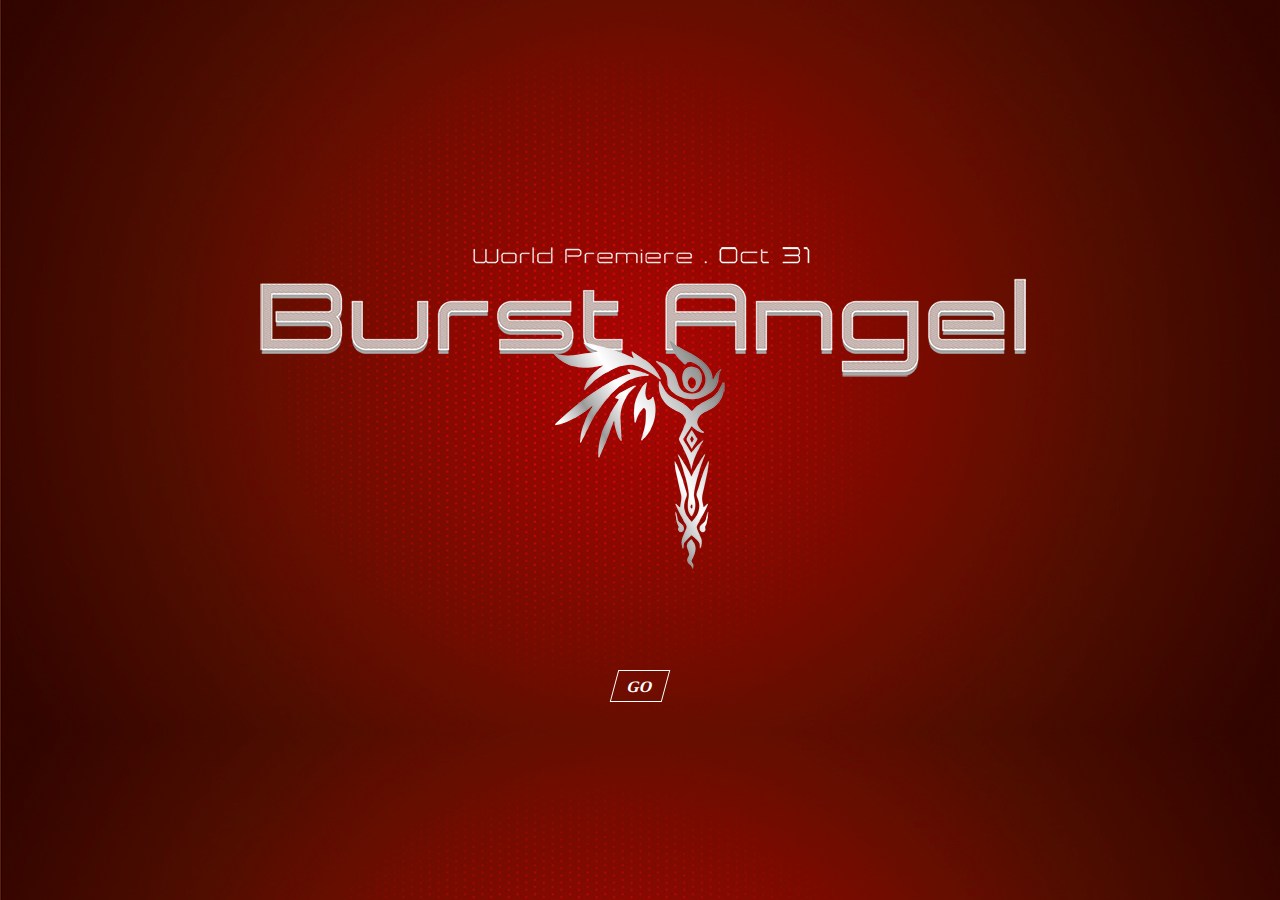
<file: index.html>
<!DOCTYPE html>
<html>
<head>
	<title>Burst Angel Movie</title>
	<link rel="stylesheet" type="text/css" href="css/style1.css">
</head>
<body>
	<div id="principal">

		<audio autoplay src="audio/okaeri_oniichan.mp3"></audio>

		<div class="ala"></div>

		<div class="titulo"></div>

		<div class="go"> <a href="index1.html">
			<h3 class="enter">GO</h3>
		</div>

	</div>
</body>
</html>
</file>
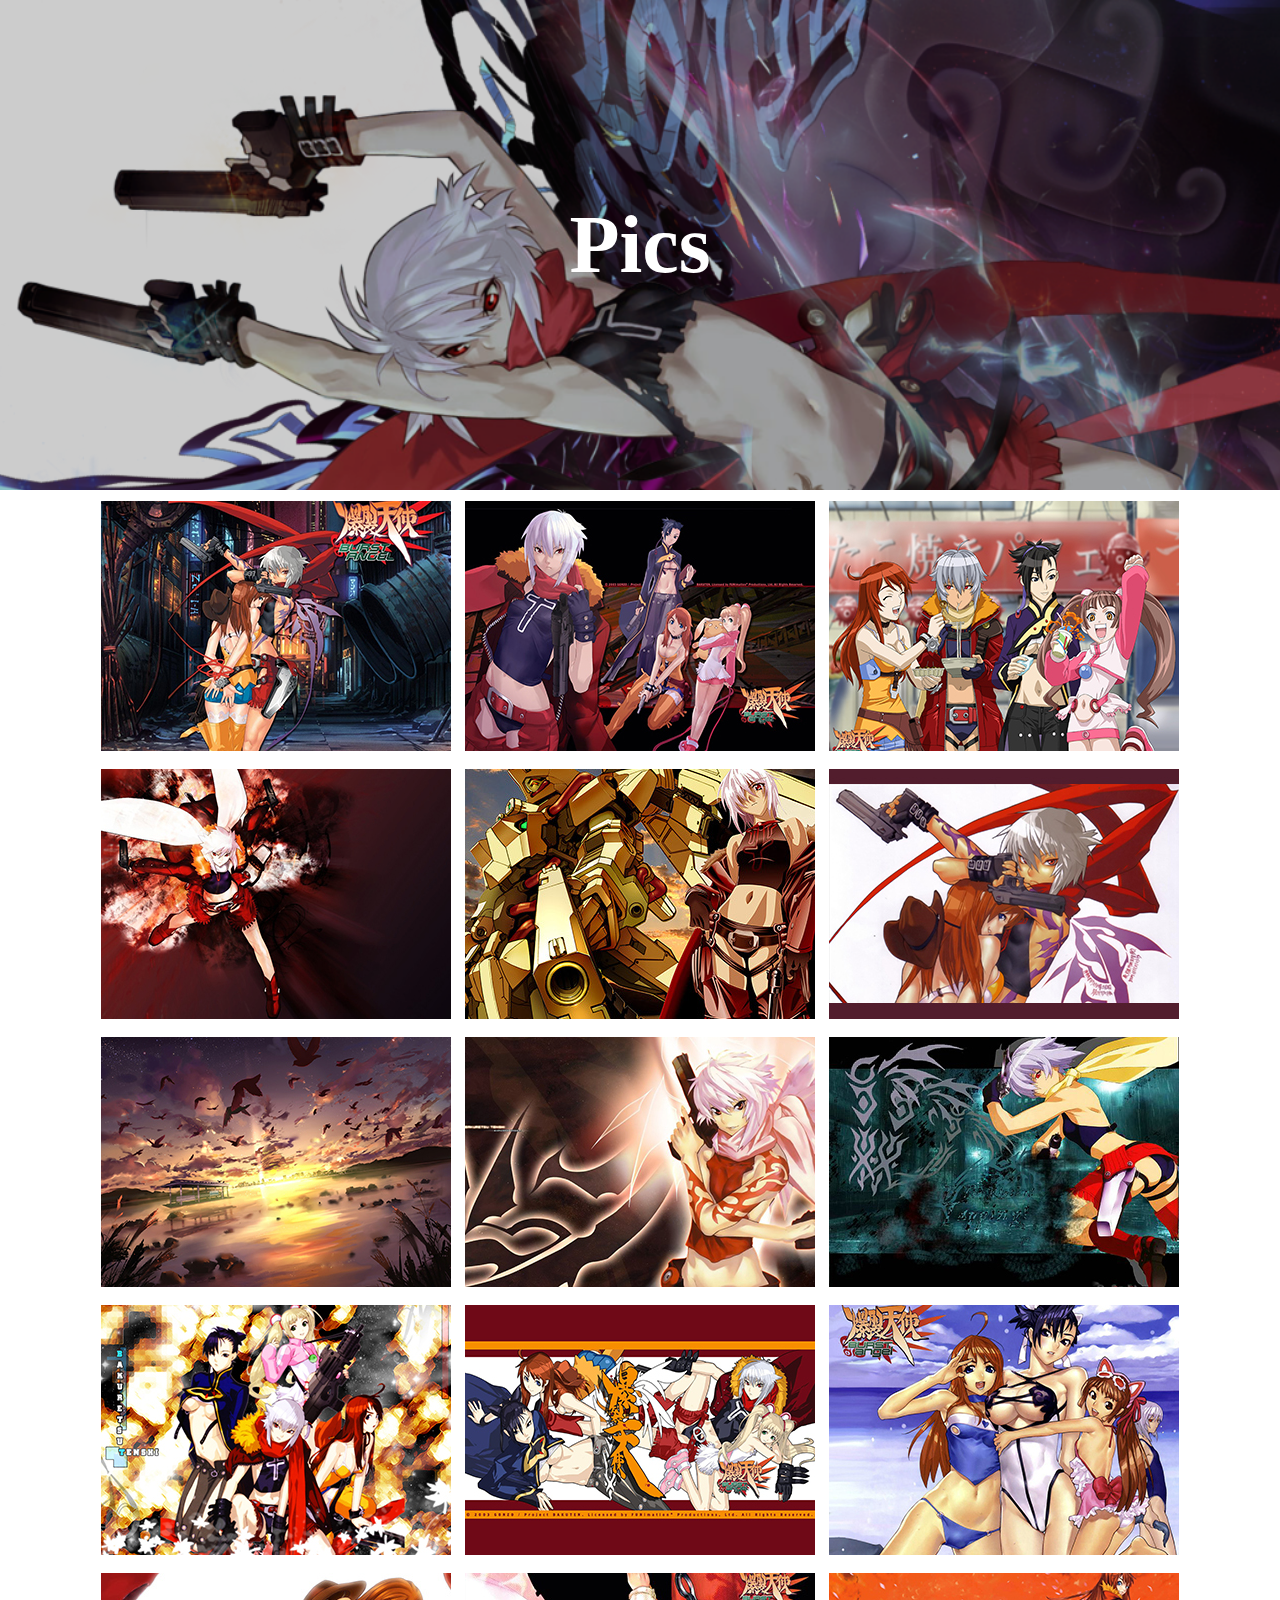
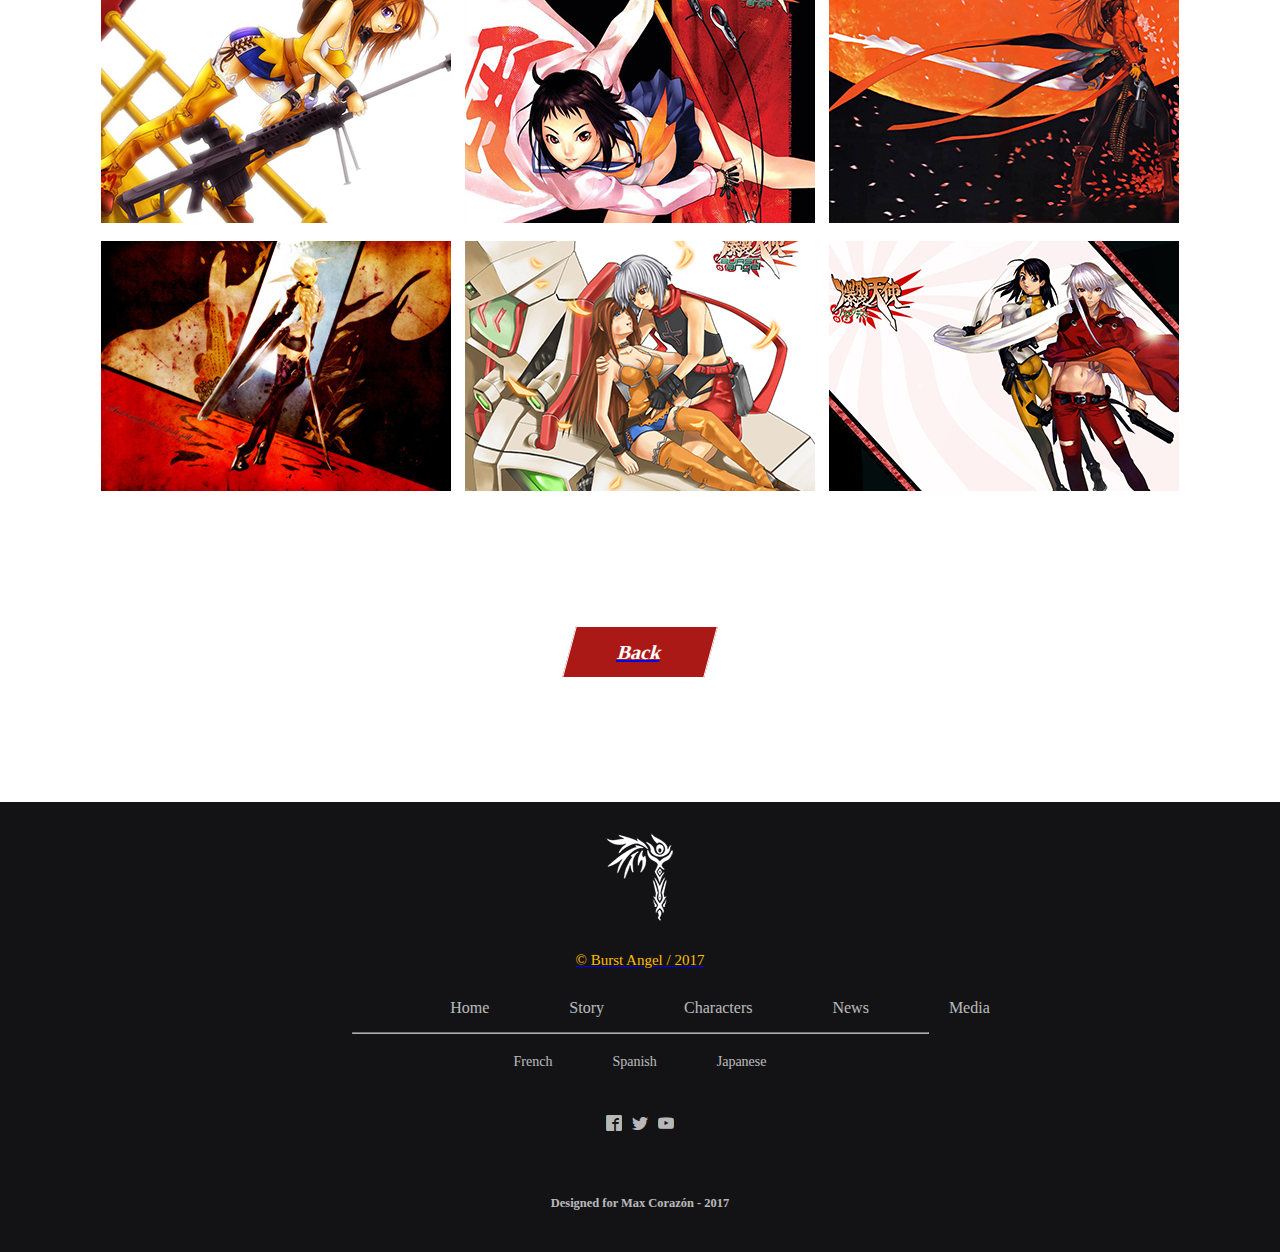
<file: galeria.html>
<!DOCTYPE html>
<html>
<head>
	<title>Burst Angel Movie / Gallery</title>
	<link rel="stylesheet" type="text/css" href="css/gallery.css">
	<link rel="stylesheet" type="text/css" href="css/superslides.css">
	<link rel="stylesheet" type="text/css" href="fonts/style.css">
	<link rel="icon" href="img/favicon.png" type="image/x-icon">
</head>
<body>

<div id="gallery">
	<div class="color"></div>
	<div class="cabecera3">
			
		<h3 class="story">Pics</h3>
	</div>

	<div id="img">
		<ul class="imagenes">
			<li><img src="img/galeria1.jpg" class="img"></li>
			<li><img src="img/galeria2.jpg" class="img"></li>
			<li><img src="img/galeria3.jpg" class="img"></li>
			<li><img src="img/galeria4.jpg" class="img"></li>
			<li><img src="img/galeria5.jpg" class="img"></li>
			<li><img src="img/galeria6.jpg" class="img"></li>
			<li><img src="img/galeria7.jpg" class="img"></li>
			<li><img src="img/galeria8.jpg" class="img"></li>
			<li><img src="img/galeria9.jpg" class="img"></li>
			<li><img src="img/galeria10.jpg" class="img"></li>
			<li><img src="img/galeria11.jpg" class="img"></li>
			<li><img src="img/galeria12.jpg" class="img"></li>
			<li><img src="img/galeria13.jpg" class="img"></li>
			<li><img src="img/galeria14.jpg" class="img"></li>
			<li><img src="img/galeria15.jpg" class="img"></li>
			<li><img src="img/galeria16.jpg" class="img"></li>
			<li><img src="img/galeria17.jpg" class="img"></li>
			<li><img src="img/galeria18.jpg" class="img"></li>
			
		</ul>

	</div>
</div>

<div id="volver">
	<div class="btn-volver"> <a href="index.html">
		<h3 class="back">Back</h3>
	</div>
</div>


</body>


<footer>
	<div id="ala-footer">
	<div class="ala-footer"></div>
</div>

<div class="burst">© Burst Angel / 2017</div>

<div class="secciones">
	<ul class="menu-footer">
		<li><a href="#contenedor2">Home</a></li>
		<li><a href="#container3">Story</a></li>
		<li><a href="#container5">Characters</a></li>
		<li><a href="#container6">News</a></li>
		<li><a href="#container8">Media</a></li>
	</ul>
</div>

<hr>

<div class="idm">
	<ul class="idiomas">
		<li>French</li>
		<li>Spanish</li>
		<li>Japanese</li>
	</ul>
</div>
<div class="redes-footer">
			<a target="_blank" style="text-decoration:none" href="https://www.facebook.com/DiosEstaContigo1234"><div class="icon-facebook2"></div></a>
			<a target="_blank" style="text-decoration:none" href="https://twitter.com/hashtag/burstangel"><div class="icon-twitter"></div></a>
			<a target="_blank" style="text-decoration:none" href="https://www.youtube.com/channel/UCEVYki5PhVSfdK4070ey4GQ"><div class="icon-youtube"></div></a>
</div>

<div class="cv"> <h5>Designed for Max Corazón - 2017</h5></div>

</footer>

</html>
</file>
<file: css/style1.css>
*{
	margin: 0px;
	padding: 0px;
}

body{
	background:url(../img1/fondo.jpg);
	background-size: cover;
}

#principal{
	display: flex;
	justify-content: center;

}

.ala{
	z-index: 2;
	width: 179px;
	height: 249px;
	background: url(../img1/ala.png);
	margin: 330px 0px 0px 0px;
	position: absolute;
	animation-name: rotacion;
	animation-timing-function: linear;
  	animation-iteration-count: infinite;
  	animation-duration: 4.5s;
	transform-style: preserve-3d;

}

@keyframes rotacion{
  from {transform: rotateY(0deg);    }
  to   {transform: rotateY(-360deg); }
}

.titulo{
	z-index:1;
	width: 800px;
	height: 165px;
	margin: 220px 0px 0px 0px;
	background: url(../img1/titulo.png);

}
 .go{
 	z-index: 3;
 	position: absolute;
 	width: 50px;
 	height:30px;
 	margin:670px 0px 0px 0px;
 	border: white solid 1px;
 	transform: skew(-15deg);
 }


.enter{
	width: 50px;
 	height:30px;
	text-align: center;
	color: white;
	font-family: expansiva;
	margin:7px auto;
	font-size: 1em;

}

.enter:hover{
	color:#FF0000;

}

.go a{
	text-decoration: none;
}

.go:hover{
	background:#FCBE00;
	cursor: pointer;
	
 	box-shadow: 0 4px 16px #FF0000;
 	transition: all 0.2s ease;
}
</file>
<file: css/gallery.css>
*{
	margin: 0px;
	padding: 0px;
}
0

#gallery{
	width: 100%;
	height: 3000px;
	
}

.color{
	width: 100%;
	height: 490px;
	background:black;
	position: absolute;
	opacity: 0.2;

}

.cabecera3{
	width: 100%;
	height: 490px;
	background: url(../img/galeria.png) fixed;
	background-size: cover;
	background-position: (0px,-100px);
	display: inline-flex;
	align-items: center;
	justify-content: center;
}


#gallery h3 {
	color: white;
	margin:0px auto;
	font-size: 82px;
	font-family: brown;
	position: absolute;
	text-align: center;
	width: 100%;
}

#img{
	width: 90%;
	height:auto;
	top: 20px;
	margin:auto;
}

#img .imagenes{
	display: flex;
	flex-wrap: wrap;
	justify-content: center;
}

#img .imagenes li img{
	position: relative;
	width: 350px;
	height: 250px;
}

#img .imagenes li{
	margin:7px 7px;
	list-style: none;
	transition: 0.2s linear;
}

li:hover{
	transform: scale(1.05);
}

#volver{
	width: 100%;
	height:300px;
	display: flex;
	align-items: center;
	justify-content: center;

}

.btn-volver{
	width: 140px;
	height: 50px;
	background:#AB1917;
 	border: white solid 1px;
 	transform: skew(-15deg);
 	display: flex;
 	align-items: center;
 	justify-content: center;
 	transition: all 0.2s ease;
 }

.btn-volver:hover{
	background: #FCBE00;
	cursor: pointer;
 	box-shadow: 0 4px 16px #FF0000;
}


.back{
	font-family: expansiva;
	font-size: 20px;
	color:white;
}

.back:hover{
	color: black;
}



footer{
	width: 100%;
	height: 450px;
	background: #131316;
}

#ala-footer{
	width: 100%;
	height: 150px;
	display:flex;
	align-items: center;
	justify-content: center;

}

.ala-footer{
	z-index: 2;
	width: 70px;
	height: 94px;
	background: url(../img/ala-2.png);
	margin: 0px auto;
	position: absolute;
	animation-name: rotacion;
	animation-timing-function: linear;
  	animation-iteration-count: infinite;
  	animation-duration: 4.5s;
	transform-style: preserve-3d;
}

@keyframes rotacion{
  from {transform: rotateY(0deg);    }
  to   {transform: rotateY(-360deg); }
}


.burst{
	width: 100%;
	text-align: center;
	color:#FCBE00;
	font-family:expansiva;
	font-size: 15px;
	margin: 0px auto;
}

.secciones{
	margin: 25px 0px 15px 0px;
}
.menu-footer{
	width: 100%;
	display: inline-flex;
	margin: 0px auto;
	justify-content: center;
	list-style: none;
}

.menu-footer a{
	margin: auto 40px;
	color:white;
	font-family: brown;
	text-decoration: none;
	opacity: 0.7;
	transition: all 0.3s linear;
	font-size: 16px;
}

.menu-footer a:hover{
	opacity: 1;
}

hr{
	width: 575px;
	margin: 0px auto;
	opacity: 0.7;
}

.idiomas{
	width: 100%;
	display: inline-flex;
	color:white;
	margin: 20px auto;
	justify-content: center;
	list-style: none;
}

.idiomas li{
	margin: auto 30px;
	color:white;
	opacity: 0.7;
	font-family: brown;
	font-size: 14px;
	text-decoration: none;
	transition: all 0.3s linear;
}

.idiomas li:hover{
	opacity: 1;
	cursor: pointer;
}

.redes-footer{
	width: 100%;
	display:flex;
	align-items: center;
	justify-content: center;
	margin: 25px auto;
}

.redes-footer a{
	color: white;
	margin: auto 5px;
	opacity: 0.7;
	transition: all 0.3s linear;
}

.redes-footer a:hover{
	opacity: 1;
	color: #FCBE00;
}


.cv{
	text-align: center;
	color: white;
	margin: 65px 0px 0px 0px;
	font-family: brown;
	font-weight: 50;
	font-size: 15px;
	opacity: 0.7;
}
</file>
<file: css/superslides.css>
#slides {
  position: relative;
}
#slides .slides-container {
  display: none;
}
#slides .scrollable {
  *zoom: 1;
  position: relative;
  top: 0;
  left: 0;
  overflow-y: auto;
  -webkit-overflow-scrolling: touch;
  height: 100%;
}
#slides .scrollable:after {
  content: "";
  display: table;
  clear: both;
}

.slides-navigation {
  margin: 0 auto;
  position: absolute;
  z-index: 3;
  top: 46%;
  width: 100%;
}
.slides-navigation a {
  position: absolute;
  display: block;
  width: 20px;
  height: 40px;
  font-size: 40px;
  text-decoration: none;
  color:white;
  background: black;
  opacity: 0.2;
  text-align: center;
  padding: 10px;
  line-height: 50px;

}
.slides-navigation a.prev {
  left: 0;
}
.slides-navigation a.next {
  right: 0;
}
/*
.slides-pagination {
  position: absolute;
  z-index: 3;
  bottom: 20px;
  text-align: center;
  width: 100%;
}
.slides-pagination a {
  border-radius: 15px;
  width: 9px;
  height: 9px;
  display: -moz-inline-stack;
  display: inline-block;
  vertical-align: middle;
  *vertical-align: auto;
  zoom: 1;
  *display: inline;
  background:#AA140F;
  margin: 4px;
  overflow: hidden;
  text-indent: -100%;
}
.slides-pagination a.current {
  background: #FCBE00;
}
/*
</file>
<file: fonts/style.css>
@font-face {
  font-family: 'icomoon';
  src:  url('fonts/icomoon.eot?kbir8s');
  src:  url('fonts/icomoon.eot?kbir8s#iefix') format('embedded-opentype'),
    url('fonts/icomoon.ttf?kbir8s') format('truetype'),
    url('fonts/icomoon.woff?kbir8s') format('woff'),
    url('fonts/icomoon.svg?kbir8s#icomoon') format('svg');
  font-weight: normal;
  font-style: normal;
}

[class^="icon-"], [class*=" icon-"] {
  /* use !important to prevent issues with browser extensions that change fonts */
  font-family: 'icomoon' !important;
  speak: none;
  font-style: normal;
  font-weight: normal;
  font-variant: normal;
  text-transform: none;
  line-height: 1;

  /* Better Font Rendering =========== */
  -webkit-font-smoothing: antialiased;
  -moz-osx-font-smoothing: grayscale;
}

.icon-home:before {
  content: "\e900";
}
.icon-home2:before {
  content: "\e901";
}
.icon-home3:before {
  content: "\e902";
}
.icon-office:before {
  content: "\e903";
}
.icon-newspaper:before {
  content: "\e904";
}
.icon-pencil:before {
  content: "\e905";
}
.icon-pencil2:before {
  content: "\e906";
}
.icon-quill:before {
  content: "\e907";
}
.icon-pen:before {
  content: "\e908";
}
.icon-blog:before {
  content: "\e909";
}
.icon-eyedropper:before {
  content: "\e90a";
}
.icon-droplet:before {
  content: "\e90b";
}
.icon-paint-format:before {
  content: "\e90c";
}
.icon-image:before {
  content: "\e90d";
}
.icon-images:before {
  content: "\e90e";
}
.icon-camera:before {
  content: "\e90f";
}
.icon-headphones:before {
  content: "\e910";
}
.icon-music:before {
  content: "\e911";
}
.icon-play:before {
  content: "\e912";
}
.icon-film:before {
  content: "\e913";
}
.icon-video-camera:before {
  content: "\e914";
}
.icon-dice:before {
  content: "\e915";
}
.icon-pacman:before {
  content: "\e916";
}
.icon-spades:before {
  content: "\e917";
}
.icon-clubs:before {
  content: "\e918";
}
.icon-diamonds:before {
  content: "\e919";
}
.icon-bullhorn:before {
  content: "\e91a";
}
.icon-connection:before {
  content: "\e91b";
}
.icon-podcast:before {
  content: "\e91c";
}
.icon-feed:before {
  content: "\e91d";
}
.icon-mic:before {
  content: "\e91e";
}
.icon-book:before {
  content: "\e91f";
}
.icon-books:before {
  content: "\e920";
}
.icon-library:before {
  content: "\e921";
}
.icon-file-text:before {
  content: "\e922";
}
.icon-profile:before {
  content: "\e923";
}
.icon-file-empty:before {
  content: "\e924";
}
.icon-files-empty:before {
  content: "\e925";
}
.icon-file-text2:before {
  content: "\e926";
}
.icon-file-picture:before {
  content: "\e927";
}
.icon-file-music:before {
  content: "\e928";
}
.icon-file-play:before {
  content: "\e929";
}
.icon-file-video:before {
  content: "\e92a";
}
.icon-file-zip:before {
  content: "\e92b";
}
.icon-copy:before {
  content: "\e92c";
}
.icon-paste:before {
  content: "\e92d";
}
.icon-stack:before {
  content: "\e92e";
}
.icon-folder:before {
  content: "\e92f";
}
.icon-folder-open:before {
  content: "\e930";
}
.icon-folder-plus:before {
  content: "\e931";
}
.icon-folder-minus:before {
  content: "\e932";
}
.icon-folder-download:before {
  content: "\e933";
}
.icon-folder-upload:before {
  content: "\e934";
}
.icon-price-tag:before {
  content: "\e935";
}
.icon-price-tags:before {
  content: "\e936";
}
.icon-barcode:before {
  content: "\e937";
}
.icon-qrcode:before {
  content: "\e938";
}
.icon-ticket:before {
  content: "\e939";
}
.icon-cart:before {
  content: "\e93a";
}
.icon-coin-dollar:before {
  content: "\e93b";
}
.icon-coin-euro:before {
  content: "\e93c";
}
.icon-coin-pound:before {
  content: "\e93d";
}
.icon-coin-yen:before {
  content: "\e93e";
}
.icon-credit-card:before {
  content: "\e93f";
}
.icon-calculator:before {
  content: "\e940";
}
.icon-lifebuoy:before {
  content: "\e941";
}
.icon-phone:before {
  content: "\e942";
}
.icon-phone-hang-up:before {
  content: "\e943";
}
.icon-address-book:before {
  content: "\e944";
}
.icon-envelop:before {
  content: "\e945";
}
.icon-pushpin:before {
  content: "\e946";
}
.icon-location:before {
  content: "\e947";
}
.icon-location2:before {
  content: "\e948";
}
.icon-compass:before {
  content: "\e949";
}
.icon-compass2:before {
  content: "\e94a";
}
.icon-map:before {
  content: "\e94b";
}
.icon-map2:before {
  content: "\e94c";
}
.icon-history:before {
  content: "\e94d";
}
.icon-clock:before {
  content: "\e94e";
}
.icon-clock2:before {
  content: "\e94f";
}
.icon-alarm:before {
  content: "\e950";
}
.icon-bell:before {
  content: "\e951";
}
.icon-stopwatch:before {
  content: "\e952";
}
.icon-calendar:before {
  content: "\e953";
}
.icon-printer:before {
  content: "\e954";
}
.icon-keyboard:before {
  content: "\e955";
}
.icon-display:before {
  content: "\e956";
}
.icon-laptop:before {
  content: "\e957";
}
.icon-mobile:before {
  content: "\e958";
}
.icon-mobile2:before {
  content: "\e959";
}
.icon-tablet:before {
  content: "\e95a";
}
.icon-tv:before {
  content: "\e95b";
}
.icon-drawer:before {
  content: "\e95c";
}
.icon-drawer2:before {
  content: "\e95d";
}
.icon-box-add:before {
  content: "\e95e";
}
.icon-box-remove:before {
  content: "\e95f";
}
.icon-download:before {
  content: "\e960";
}
.icon-upload:before {
  content: "\e961";
}
.icon-floppy-disk:before {
  content: "\e962";
}
.icon-drive:before {
  content: "\e963";
}
.icon-database:before {
  content: "\e964";
}
.icon-undo:before {
  content: "\e965";
}
.icon-redo:before {
  content: "\e966";
}
.icon-undo2:before {
  content: "\e967";
}
.icon-redo2:before {
  content: "\e968";
}
.icon-forward:before {
  content: "\e969";
}
.icon-reply:before {
  content: "\e96a";
}
.icon-bubble:before {
  content: "\e96b";
}
.icon-bubbles:before {
  content: "\e96c";
}
.icon-bubbles2:before {
  content: "\e96d";
}
.icon-bubble2:before {
  content: "\e96e";
}
.icon-bubbles3:before {
  content: "\e96f";
}
.icon-bubbles4:before {
  content: "\e970";
}
.icon-user:before {
  content: "\e971";
}
.icon-users:before {
  content: "\e972";
}
.icon-user-plus:before {
  content: "\e973";
}
.icon-user-minus:before {
  content: "\e974";
}
.icon-user-check:before {
  content: "\e975";
}
.icon-user-tie:before {
  content: "\e976";
}
.icon-quotes-left:before {
  content: "\e977";
}
.icon-quotes-right:before {
  content: "\e978";
}
.icon-hour-glass:before {
  content: "\e979";
}
.icon-spinner:before {
  content: "\e97a";
}
.icon-spinner2:before {
  content: "\e97b";
}
.icon-spinner3:before {
  content: "\e97c";
}
.icon-spinner4:before {
  content: "\e97d";
}
.icon-spinner5:before {
  content: "\e97e";
}
.icon-spinner6:before {
  content: "\e97f";
}
.icon-spinner7:before {
  content: "\e980";
}
.icon-spinner8:before {
  content: "\e981";
}
.icon-spinner9:before {
  content: "\e982";
}
.icon-spinner10:before {
  content: "\e983";
}
.icon-spinner11:before {
  content: "\e984";
}
.icon-binoculars:before {
  content: "\e985";
}
.icon-search:before {
  content: "\e986";
}
.icon-zoom-in:before {
  content: "\e987";
}
.icon-zoom-out:before {
  content: "\e988";
}
.icon-enlarge:before {
  content: "\e989";
}
.icon-shrink:before {
  content: "\e98a";
}
.icon-enlarge2:before {
  content: "\e98b";
}
.icon-shrink2:before {
  content: "\e98c";
}
.icon-key:before {
  content: "\e98d";
}
.icon-key2:before {
  content: "\e98e";
}
.icon-lock:before {
  content: "\e98f";
}
.icon-unlocked:before {
  content: "\e990";
}
.icon-wrench:before {
  content: "\e991";
}
.icon-equalizer:before {
  content: "\e992";
}
.icon-equalizer2:before {
  content: "\e993";
}
.icon-cog:before {
  content: "\e994";
}
.icon-cogs:before {
  content: "\e995";
}
.icon-hammer:before {
  content: "\e996";
}
.icon-magic-wand:before {
  content: "\e997";
}
.icon-aid-kit:before {
  content: "\e998";
}
.icon-bug:before {
  content: "\e999";
}
.icon-pie-chart:before {
  content: "\e99a";
}
.icon-stats-dots:before {
  content: "\e99b";
}
.icon-stats-bars:before {
  content: "\e99c";
}
.icon-stats-bars2:before {
  content: "\e99d";
}
.icon-trophy:before {
  content: "\e99e";
}
.icon-gift:before {
  content: "\e99f";
}
.icon-glass:before {
  content: "\e9a0";
}
.icon-glass2:before {
  content: "\e9a1";
}
.icon-mug:before {
  content: "\e9a2";
}
.icon-spoon-knife:before {
  content: "\e9a3";
}
.icon-leaf:before {
  content: "\e9a4";
}
.icon-rocket:before {
  content: "\e9a5";
}
.icon-meter:before {
  content: "\e9a6";
}
.icon-meter2:before {
  content: "\e9a7";
}
.icon-hammer2:before {
  content: "\e9a8";
}
.icon-fire:before {
  content: "\e9a9";
}
.icon-lab:before {
  content: "\e9aa";
}
.icon-magnet:before {
  content: "\e9ab";
}
.icon-bin:before {
  content: "\e9ac";
}
.icon-bin2:before {
  content: "\e9ad";
}
.icon-briefcase:before {
  content: "\e9ae";
}
.icon-airplane:before {
  content: "\e9af";
}
.icon-truck:before {
  content: "\e9b0";
}
.icon-road:before {
  content: "\e9b1";
}
.icon-accessibility:before {
  content: "\e9b2";
}
.icon-target:before {
  content: "\e9b3";
}
.icon-shield:before {
  content: "\e9b4";
}
.icon-power:before {
  content: "\e9b5";
}
.icon-switch:before {
  content: "\e9b6";
}
.icon-power-cord:before {
  content: "\e9b7";
}
.icon-clipboard:before {
  content: "\e9b8";
}
.icon-list-numbered:before {
  content: "\e9b9";
}
.icon-list:before {
  content: "\e9ba";
}
.icon-list2:before {
  content: "\e9bb";
}
.icon-tree:before {
  content: "\e9bc";
}
.icon-menu:before {
  content: "\e9bd";
}
.icon-menu2:before {
  content: "\e9be";
}
.icon-menu3:before {
  content: "\e9bf";
}
.icon-menu4:before {
  content: "\e9c0";
}
.icon-cloud:before {
  content: "\e9c1";
}
.icon-cloud-download:before {
  content: "\e9c2";
}
.icon-cloud-upload:before {
  content: "\e9c3";
}
.icon-cloud-check:before {
  content: "\e9c4";
}
.icon-download2:before {
  content: "\e9c5";
}
.icon-upload2:before {
  content: "\e9c6";
}
.icon-download3:before {
  content: "\e9c7";
}
.icon-upload3:before {
  content: "\e9c8";
}
.icon-sphere:before {
  content: "\e9c9";
}
.icon-earth:before {
  content: "\e9ca";
}
.icon-link:before {
  content: "\e9cb";
}
.icon-flag:before {
  content: "\e9cc";
}
.icon-attachment:before {
  content: "\e9cd";
}
.icon-eye:before {
  content: "\e9ce";
}
.icon-eye-plus:before {
  content: "\e9cf";
}
.icon-eye-minus:before {
  content: "\e9d0";
}
.icon-eye-blocked:before {
  content: "\e9d1";
}
.icon-bookmark:before {
  content: "\e9d2";
}
.icon-bookmarks:before {
  content: "\e9d3";
}
.icon-sun:before {
  content: "\e9d4";
}
.icon-contrast:before {
  content: "\e9d5";
}
.icon-brightness-contrast:before {
  content: "\e9d6";
}
.icon-star-empty:before {
  content: "\e9d7";
}
.icon-star-half:before {
  content: "\e9d8";
}
.icon-star-full:before {
  content: "\e9d9";
}
.icon-heart:before {
  content: "\e9da";
}
.icon-heart-broken:before {
  content: "\e9db";
}
.icon-man:before {
  content: "\e9dc";
}
.icon-woman:before {
  content: "\e9dd";
}
.icon-man-woman:before {
  content: "\e9de";
}
.icon-happy:before {
  content: "\e9df";
}
.icon-happy2:before {
  content: "\e9e0";
}
.icon-smile:before {
  content: "\e9e1";
}
.icon-smile2:before {
  content: "\e9e2";
}
.icon-tongue:before {
  content: "\e9e3";
}
.icon-tongue2:before {
  content: "\e9e4";
}
.icon-sad:before {
  content: "\e9e5";
}
.icon-sad2:before {
  content: "\e9e6";
}
.icon-wink:before {
  content: "\e9e7";
}
.icon-wink2:before {
  content: "\e9e8";
}
.icon-grin:before {
  content: "\e9e9";
}
.icon-grin2:before {
  content: "\e9ea";
}
.icon-cool:before {
  content: "\e9eb";
}
.icon-cool2:before {
  content: "\e9ec";
}
.icon-angry:before {
  content: "\e9ed";
}
.icon-angry2:before {
  content: "\e9ee";
}
.icon-evil:before {
  content: "\e9ef";
}
.icon-evil2:before {
  content: "\e9f0";
}
.icon-shocked:before {
  content: "\e9f1";
}
.icon-shocked2:before {
  content: "\e9f2";
}
.icon-baffled:before {
  content: "\e9f3";
}
.icon-baffled2:before {
  content: "\e9f4";
}
.icon-confused:before {
  content: "\e9f5";
}
.icon-confused2:before {
  content: "\e9f6";
}
.icon-neutral:before {
  content: "\e9f7";
}
.icon-neutral2:before {
  content: "\e9f8";
}
.icon-hipster:before {
  content: "\e9f9";
}
.icon-hipster2:before {
  content: "\e9fa";
}
.icon-wondering:before {
  content: "\e9fb";
}
.icon-wondering2:before {
  content: "\e9fc";
}
.icon-sleepy:before {
  content: "\e9fd";
}
.icon-sleepy2:before {
  content: "\e9fe";
}
.icon-frustrated:before {
  content: "\e9ff";
}
.icon-frustrated2:before {
  content: "\ea00";
}
.icon-crying:before {
  content: "\ea01";
}
.icon-crying2:before {
  content: "\ea02";
}
.icon-point-up:before {
  content: "\ea03";
}
.icon-point-right:before {
  content: "\ea04";
}
.icon-point-down:before {
  content: "\ea05";
}
.icon-point-left:before {
  content: "\ea06";
}
.icon-warning:before {
  content: "\ea07";
}
.icon-notification:before {
  content: "\ea08";
}
.icon-question:before {
  content: "\ea09";
}
.icon-plus:before {
  content: "\ea0a";
}
.icon-minus:before {
  content: "\ea0b";
}
.icon-info:before {
  content: "\ea0c";
}
.icon-cancel-circle:before {
  content: "\ea0d";
}
.icon-blocked:before {
  content: "\ea0e";
}
.icon-cross:before {
  content: "\ea0f";
}
.icon-checkmark:before {
  content: "\ea10";
}
.icon-checkmark2:before {
  content: "\ea11";
}
.icon-spell-check:before {
  content: "\ea12";
}
.icon-enter:before {
  content: "\ea13";
}
.icon-exit:before {
  content: "\ea14";
}
.icon-play2:before {
  content: "\ea15";
}
.icon-pause:before {
  content: "\ea16";
}
.icon-stop:before {
  content: "\ea17";
}
.icon-previous:before {
  content: "\ea18";
}
.icon-next:before {
  content: "\ea19";
}
.icon-backward:before {
  content: "\ea1a";
}
.icon-forward2:before {
  content: "\ea1b";
}
.icon-play3:before {
  content: "\ea1c";
}
.icon-pause2:before {
  content: "\ea1d";
}
.icon-stop2:before {
  content: "\ea1e";
}
.icon-backward2:before {
  content: "\ea1f";
}
.icon-forward3:before {
  content: "\ea20";
}
.icon-first:before {
  content: "\ea21";
}
.icon-last:before {
  content: "\ea22";
}
.icon-previous2:before {
  content: "\ea23";
}
.icon-next2:before {
  content: "\ea24";
}
.icon-eject:before {
  content: "\ea25";
}
.icon-volume-high:before {
  content: "\ea26";
}
.icon-volume-medium:before {
  content: "\ea27";
}
.icon-volume-low:before {
  content: "\ea28";
}
.icon-volume-mute:before {
  content: "\ea29";
}
.icon-volume-mute2:before {
  content: "\ea2a";
}
.icon-volume-increase:before {
  content: "\ea2b";
}
.icon-volume-decrease:before {
  content: "\ea2c";
}
.icon-loop:before {
  content: "\ea2d";
}
.icon-loop2:before {
  content: "\ea2e";
}
.icon-infinite:before {
  content: "\ea2f";
}
.icon-shuffle:before {
  content: "\ea30";
}
.icon-arrow-up-left:before {
  content: "\ea31";
}
.icon-arrow-up:before {
  content: "\ea32";
}
.icon-arrow-up-right:before {
  content: "\ea33";
}
.icon-arrow-right:before {
  content: "\ea34";
}
.icon-arrow-down-right:before {
  content: "\ea35";
}
.icon-arrow-down:before {
  content: "\ea36";
}
.icon-arrow-down-left:before {
  content: "\ea37";
}
.icon-arrow-left:before {
  content: "\ea38";
}
.icon-arrow-up-left2:before {
  content: "\ea39";
}
.icon-arrow-up2:before {
  content: "\ea3a";
}
.icon-arrow-up-right2:before {
  content: "\ea3b";
}
.icon-arrow-right2:before {
  content: "\ea3c";
}
.icon-arrow-down-right2:before {
  content: "\ea3d";
}
.icon-arrow-down2:before {
  content: "\ea3e";
}
.icon-arrow-down-left2:before {
  content: "\ea3f";
}
.icon-arrow-left2:before {
  content: "\ea40";
}
.icon-circle-up:before {
  content: "\ea41";
}
.icon-circle-right:before {
  content: "\ea42";
}
.icon-circle-down:before {
  content: "\ea43";
}
.icon-circle-left:before {
  content: "\ea44";
}
.icon-tab:before {
  content: "\ea45";
}
.icon-move-up:before {
  content: "\ea46";
}
.icon-move-down:before {
  content: "\ea47";
}
.icon-sort-alpha-asc:before {
  content: "\ea48";
}
.icon-sort-alpha-desc:before {
  content: "\ea49";
}
.icon-sort-numeric-asc:before {
  content: "\ea4a";
}
.icon-sort-numberic-desc:before {
  content: "\ea4b";
}
.icon-sort-amount-asc:before {
  content: "\ea4c";
}
.icon-sort-amount-desc:before {
  content: "\ea4d";
}
.icon-command:before {
  content: "\ea4e";
}
.icon-shift:before {
  content: "\ea4f";
}
.icon-ctrl:before {
  content: "\ea50";
}
.icon-opt:before {
  content: "\ea51";
}
.icon-checkbox-checked:before {
  content: "\ea52";
}
.icon-checkbox-unchecked:before {
  content: "\ea53";
}
.icon-radio-checked:before {
  content: "\ea54";
}
.icon-radio-checked2:before {
  content: "\ea55";
}
.icon-radio-unchecked:before {
  content: "\ea56";
}
.icon-crop:before {
  content: "\ea57";
}
.icon-make-group:before {
  content: "\ea58";
}
.icon-ungroup:before {
  content: "\ea59";
}
.icon-scissors:before {
  content: "\ea5a";
}
.icon-filter:before {
  content: "\ea5b";
}
.icon-font:before {
  content: "\ea5c";
}
.icon-ligature:before {
  content: "\ea5d";
}
.icon-ligature2:before {
  content: "\ea5e";
}
.icon-text-height:before {
  content: "\ea5f";
}
.icon-text-width:before {
  content: "\ea60";
}
.icon-font-size:before {
  content: "\ea61";
}
.icon-bold:before {
  content: "\ea62";
}
.icon-underline:before {
  content: "\ea63";
}
.icon-italic:before {
  content: "\ea64";
}
.icon-strikethrough:before {
  content: "\ea65";
}
.icon-omega:before {
  content: "\ea66";
}
.icon-sigma:before {
  content: "\ea67";
}
.icon-page-break:before {
  content: "\ea68";
}
.icon-superscript:before {
  content: "\ea69";
}
.icon-subscript:before {
  content: "\ea6a";
}
.icon-superscript2:before {
  content: "\ea6b";
}
.icon-subscript2:before {
  content: "\ea6c";
}
.icon-text-color:before {
  content: "\ea6d";
}
.icon-pagebreak:before {
  content: "\ea6e";
}
.icon-clear-formatting:before {
  content: "\ea6f";
}
.icon-table:before {
  content: "\ea70";
}
.icon-table2:before {
  content: "\ea71";
}
.icon-insert-template:before {
  content: "\ea72";
}
.icon-pilcrow:before {
  content: "\ea73";
}
.icon-ltr:before {
  content: "\ea74";
}
.icon-rtl:before {
  content: "\ea75";
}
.icon-section:before {
  content: "\ea76";
}
.icon-paragraph-left:before {
  content: "\ea77";
}
.icon-paragraph-center:before {
  content: "\ea78";
}
.icon-paragraph-right:before {
  content: "\ea79";
}
.icon-paragraph-justify:before {
  content: "\ea7a";
}
.icon-indent-increase:before {
  content: "\ea7b";
}
.icon-indent-decrease:before {
  content: "\ea7c";
}
.icon-share:before {
  content: "\ea7d";
}
.icon-new-tab:before {
  content: "\ea7e";
}
.icon-embed:before {
  content: "\ea7f";
}
.icon-embed2:before {
  content: "\ea80";
}
.icon-terminal:before {
  content: "\ea81";
}
.icon-share2:before {
  content: "\ea82";
}
.icon-mail:before {
  content: "\ea83";
}
.icon-mail2:before {
  content: "\ea84";
}
.icon-mail3:before {
  content: "\ea85";
}
.icon-mail4:before {
  content: "\ea86";
}
.icon-amazon:before {
  content: "\ea87";
}
.icon-google:before {
  content: "\ea88";
}
.icon-google2:before {
  content: "\ea89";
}
.icon-google3:before {
  content: "\ea8a";
}
.icon-google-plus:before {
  content: "\ea8b";
}
.icon-google-plus2:before {
  content: "\ea8c";
}
.icon-google-plus3:before {
  content: "\ea8d";
}
.icon-hangouts:before {
  content: "\ea8e";
}
.icon-google-drive:before {
  content: "\ea8f";
}
.icon-facebook:before {
  content: "\ea90";
}
.icon-facebook2:before {
  content: "\ea91";
}
.icon-instagram:before {
  content: "\ea92";
}
.icon-whatsapp:before {
  content: "\ea93";
}
.icon-spotify:before {
  content: "\ea94";
}
.icon-telegram:before {
  content: "\ea95";
}
.icon-twitter:before {
  content: "\ea96";
}
.icon-vine:before {
  content: "\ea97";
}
.icon-vk:before {
  content: "\ea98";
}
.icon-renren:before {
  content: "\ea99";
}
.icon-sina-weibo:before {
  content: "\ea9a";
}
.icon-rss:before {
  content: "\ea9b";
}
.icon-rss2:before {
  content: "\ea9c";
}
.icon-youtube:before {
  content: "\ea9d";
}
.icon-youtube2:before {
  content: "\ea9e";
}
.icon-twitch:before {
  content: "\ea9f";
}
.icon-vimeo:before {
  content: "\eaa0";
}
.icon-vimeo2:before {
  content: "\eaa1";
}
.icon-lanyrd:before {
  content: "\eaa2";
}
.icon-flickr:before {
  content: "\eaa3";
}
.icon-flickr2:before {
  content: "\eaa4";
}
.icon-flickr3:before {
  content: "\eaa5";
}
.icon-flickr4:before {
  content: "\eaa6";
}
.icon-dribbble:before {
  content: "\eaa7";
}
.icon-behance:before {
  content: "\eaa8";
}
.icon-behance2:before {
  content: "\eaa9";
}
.icon-deviantart:before {
  content: "\eaaa";
}
.icon-500px:before {
  content: "\eaab";
}
.icon-steam:before {
  content: "\eaac";
}
.icon-steam2:before {
  content: "\eaad";
}
.icon-dropbox:before {
  content: "\eaae";
}
.icon-onedrive:before {
  content: "\eaaf";
}
.icon-github:before {
  content: "\eab0";
}
.icon-npm:before {
  content: "\eab1";
}
.icon-basecamp:before {
  content: "\eab2";
}
.icon-trello:before {
  content: "\eab3";
}
.icon-wordpress:before {
  content: "\eab4";
}
.icon-joomla:before {
  content: "\eab5";
}
.icon-ello:before {
  content: "\eab6";
}
.icon-blogger:before {
  content: "\eab7";
}
.icon-blogger2:before {
  content: "\eab8";
}
.icon-tumblr:before {
  content: "\eab9";
}
.icon-tumblr2:before {
  content: "\eaba";
}
.icon-yahoo:before {
  content: "\eabb";
}
.icon-yahoo2:before {
  content: "\eabc";
}
.icon-tux:before {
  content: "\eabd";
}
.icon-appleinc:before {
  content: "\eabe";
}
.icon-finder:before {
  content: "\eabf";
}
.icon-android:before {
  content: "\eac0";
}
.icon-windows:before {
  content: "\eac1";
}
.icon-windows8:before {
  content: "\eac2";
}
.icon-soundcloud:before {
  content: "\eac3";
}
.icon-soundcloud2:before {
  content: "\eac4";
}
.icon-skype:before {
  content: "\eac5";
}
.icon-reddit:before {
  content: "\eac6";
}
.icon-hackernews:before {
  content: "\eac7";
}
.icon-wikipedia:before {
  content: "\eac8";
}
.icon-linkedin:before {
  content: "\eac9";
}
.icon-linkedin2:before {
  content: "\eaca";
}
.icon-lastfm:before {
  content: "\eacb";
}
.icon-lastfm2:before {
  content: "\eacc";
}
.icon-delicious:before {
  content: "\eacd";
}
.icon-stumbleupon:before {
  content: "\eace";
}
.icon-stumbleupon2:before {
  content: "\eacf";
}
.icon-stackoverflow:before {
  content: "\ead0";
}
.icon-pinterest:before {
  content: "\ead1";
}
.icon-pinterest2:before {
  content: "\ead2";
}
.icon-xing:before {
  content: "\ead3";
}
.icon-xing2:before {
  content: "\ead4";
}
.icon-flattr:before {
  content: "\ead5";
}
.icon-foursquare:before {
  content: "\ead6";
}
.icon-yelp:before {
  content: "\ead7";
}
.icon-paypal:before {
  content: "\ead8";
}
.icon-chrome:before {
  content: "\ead9";
}
.icon-firefox:before {
  content: "\eada";
}
.icon-IE:before {
  content: "\eadb";
}
.icon-edge:before {
  content: "\eadc";
}
.icon-safari:before {
  content: "\eadd";
}
.icon-opera:before {
  content: "\eade";
}
.icon-file-pdf:before {
  content: "\eadf";
}
.icon-file-openoffice:before {
  content: "\eae0";
}
.icon-file-word:before {
  content: "\eae1";
}
.icon-file-excel:before {
  content: "\eae2";
}
.icon-libreoffice:before {
  content: "\eae3";
}
.icon-html-five:before {
  content: "\eae4";
}
.icon-html-five2:before {
  content: "\eae5";
}
.icon-css3:before {
  content: "\eae6";
}
.icon-git:before {
  content: "\eae7";
}
.icon-codepen:before {
  content: "\eae8";
}
.icon-svg:before {
  content: "\eae9";
}
.icon-IcoMoon:before {
  content: "\eaea";
}
</file>
